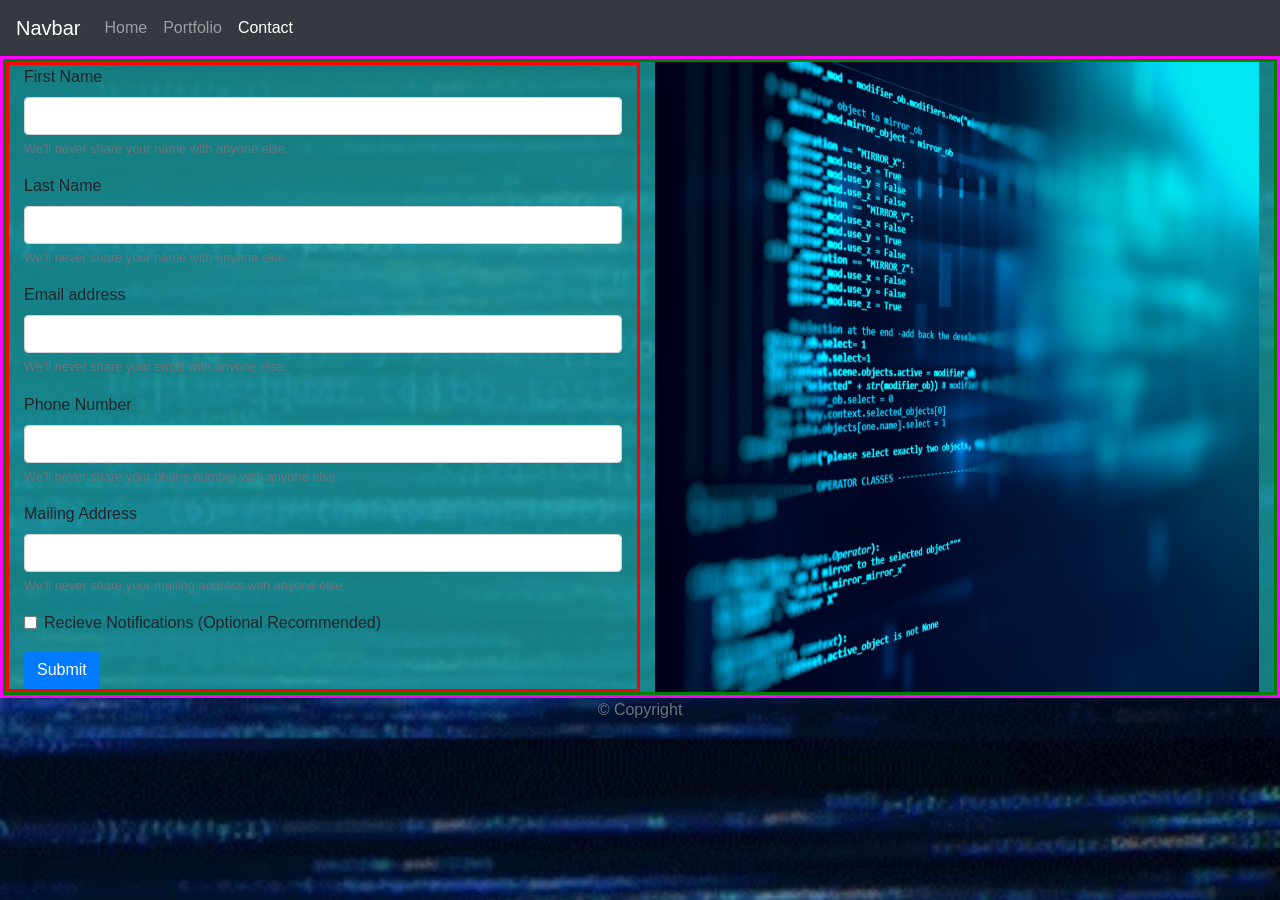
<file: contact.html>
<!DOCTYPE html>
<html lang="en-us">
  <head>
    <meta charset="UTF-8" />
    <meta name="viewport" content="width=device-width, initial-scale=1.0" />
    <meta http-equiv="X-UA-Compatible" content="ie=edge" />

    <title>Bootstrap Basic Portfolio Contact</title>

    <!-- Boostrap Stylesheet -->
    <link rel="stylesheet" href="https://stackpath.bootstrapcdn.com/bootstrap/4.5.0/css/bootstrap.min.css" integrity="sha384-9aIt2nRpC12Uk9gS9baDl411NQApFmC26EwAOH8WgZl5MYYxFfc+NcPb1dKGj7Sk" crossorigin="anonymous">

    <!-- your own CSS stylesheet -->
    <link rel="stylesheet" type="text/css" href="production.css">
    <link rel="stylesheet" type="text/css" href="style.css">
  </head>

  <body>
    <!--CSS-->
  <style>
      
    body {
      background-image: url("/assets/horizontal-code-light-blue-1-push.webp");
      background-size:cover;
      /*
      background-repeat: no-repeat;
      background-size:cover;
      */
    }
  
    /*
    .weather-header {
      color:rgb(160, 108, 24)
    }
    */
  
    </style>
    <!--CSS-END-->
    <!--   navbar -->
    <nav class="navbar navbar-expand-lg navbar-dark bg-dark">
      <a class="navbar-brand" href="#">Navbar</a>
      <button class="navbar-toggler" type="button" data-toggle="collapse" data-target="#navbarSupportedContent" aria-controls="navbarSupportedContent" aria-expanded="false" aria-label="Toggle navigation">
        <span class="navbar-toggler-icon"></span>
      </button>
    
      <div class="collapse navbar-collapse" id="navbarSupportedContent">
        <ul class="navbar-nav mr-auto">
          <li class="nav-item">
            <a class="nav-link" href="index.html">Home</a>
          </li>
          <li class="nav-item">
            <a class="nav-link" href="portfolio.html">Portfolio</a>
          </li>
          <li class="nav-item active">
            <a class="nav-link" href="contact.html">Contact<span class="sr-only">(current)</span></a>
          </li>
      </nav>
  
  
    <!-- Start of container -->
    <div class="container-fluid mycontainer">
      <div class="row myrows">
        
        <!---->
        <div class="col-xl-6 col-lg-6 col-md-6 col-sm-12 col-12 mycols">
          <form>
            <div class="form-group">
              <label for="exampleInputEmail1">First Name</label>
              <input type="phone" class="form-control" id="exampleInputEmail1" aria-describedby="emailHelp">
              <small id="emailHelp" class="form-text text-muted">We'll never share your name with anyone else.</small>
            </div>
            <div class="form-group">
              <label for="exampleInputEmail1">Last Name</label>
              <input type="phone" class="form-control" id="exampleInputEmail1" aria-describedby="emailHelp">
              <small id="emailHelp" class="form-text text-muted">We'll never share your name with anyone else.</small>
            </div>
            <div class="form-group">
              <label for="exampleInputEmail1">Email address</label>
              <input type="email" class="form-control" id="exampleInputEmail1" aria-describedby="emailHelp">
              <small id="emailHelp" class="form-text text-muted">We'll never share your email with anyone else.</small>
            </div>
            <div class="form-group">
              <label for="exampleInputEmail1">Phone Number</label>
              <input type="phone" class="form-control" id="exampleInputEmail1" aria-describedby="emailHelp">
              <small id="emailHelp" class="form-text text-muted">We'll never share your phone number with anyone else.</small>
            </div>
            <div class="form-group">
              <label for="exampleInputEmail1">Mailing Address</label>
              <input type="phone" class="form-control" id="exampleInputEmail1" aria-describedby="emailHelp">
              <small id="emailHelp" class="form-text text-muted">We'll never share your mailing address with anyone else.</small>
            </div>
            <div class="form-group form-check">
              <input type="checkbox" class="form-check-input" id="exampleCheck1">
              <label class="form-check-label" for="exampleCheck1">Recieve Notifications (Optional Recommended)</label>
            </div>
            <button type="submit" class="btn btn-primary">Submit</button>
          </form>
        </div>
        <!---->
        <style>
          .img-coding{
            image-resolution: cover;
          };
        </style>
        <div class="col-xl-6 col-lg-6 col-md-6 col-sm-12 col-12">
          <img class="img-coding" src="./assets/Coding.jpg">
        </div>

      </div>

    </div>
    

    <!--<form>
      <div class="form-group">
        <label for="exampleInputEmail1">Email address</label>
        <input type="email" class="form-control" id="exampleInputEmail1" aria-describedby="emailHelp">
        <small id="emailHelp" class="form-text text-muted">We'll never share your email with anyone else.</small>
      </div>
      <div class="form-group">
        <label for="exampleInputPassword1">Password</label>
        <input type="password" class="form-control" id="exampleInputPassword1">
      </div>
      <div class="form-group form-check">
        <input type="checkbox" class="form-check-input" id="exampleCheck1">
        <label class="form-check-label" for="exampleCheck1">Check me out</label>
      </div>
      <button type="submit" class="btn btn-primary">Submit</button>
    </form>-->

    <!-- End of container -->

    <!-- Start of footer -->
    <footer class="footer">
      <div class="two-toned-footer-color"></div>
      <p class="text-muted text-muted-footer text-center">
        &copy; Copyright
      </p>
    </footer>
    <!-- End of footer -->

    <!-- jQuery CDN -->

    <!-- Bootstrap CDN -->
  </body>
</html>
</file>
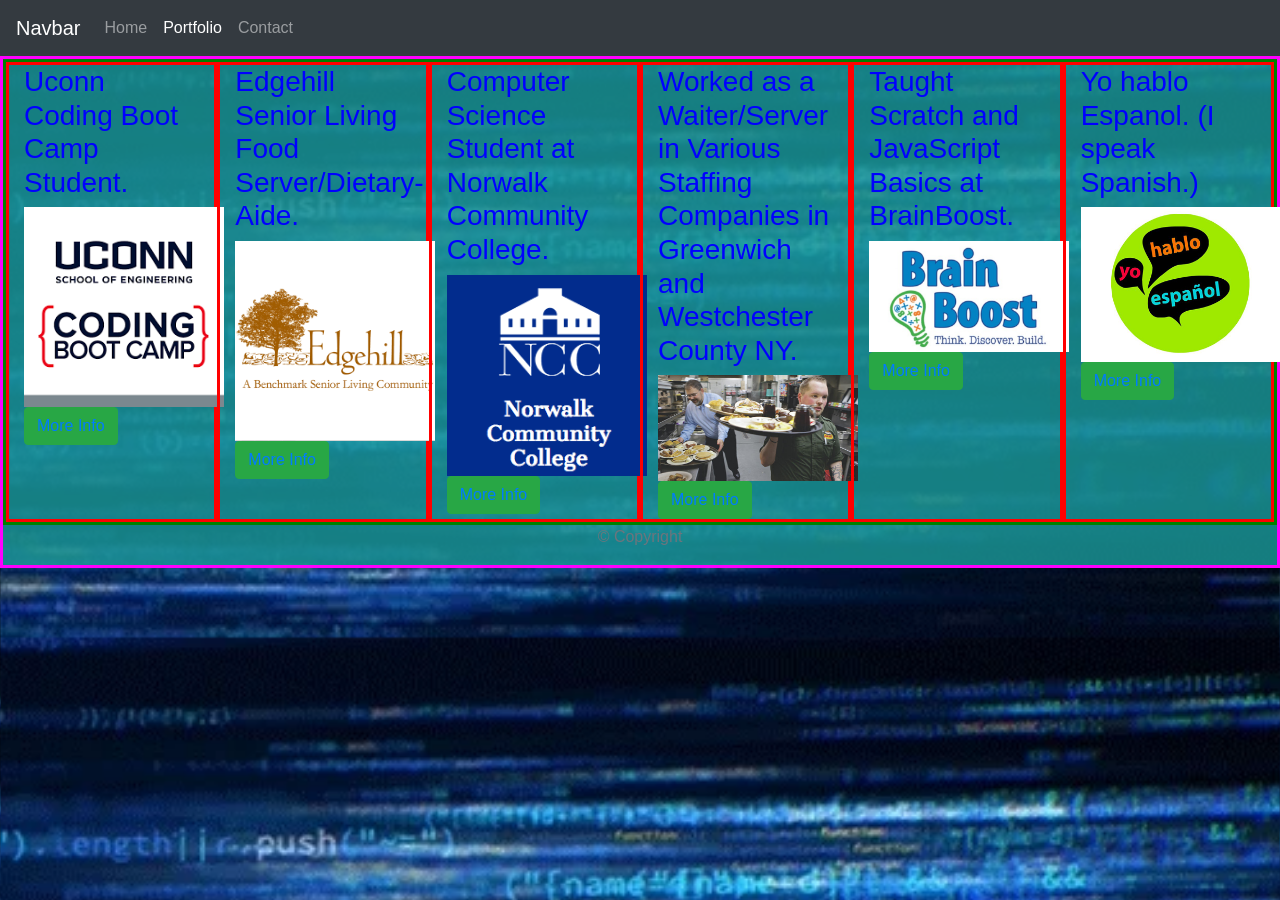
<file: portfolio.html>
<!DOCTYPE html>
<html lang="en-us">
  <head>
    <meta charset="UTF-8" />
    <meta name="viewport" content="width=device-width, initial-scale=1.0" />
    <meta http-equiv="X-UA-Compatible" content="ie=edge" />

    <title>Bootstrap Basic Portfolio Page</title>

    <!-- Boostrap Stylesheet -->
    <link rel="stylesheet" href="https://stackpath.bootstrapcdn.com/bootstrap/4.5.0/css/bootstrap.min.css" integrity="sha384-9aIt2nRpC12Uk9gS9baDl411NQApFmC26EwAOH8WgZl5MYYxFfc+NcPb1dKGj7Sk" crossorigin="anonymous">

    <!-- your own CSS stylesheet -->
    <link rel="stylesheet" type="text/css" href="production.css">
    <link rel="stylesheet" type="text/css" href="style.css">
  </head>

  <body>
<!--CSS-->
<style>
      
  body {
    background-image: url("/assets/horizontal-code-light-blue-1-push.webp");
    background-size:cover;
    /*
    background-repeat: no-repeat;
    background-size:cover;
    */
  }

  /*
  .weather-header {
    color:rgb(160, 108, 24)
  }
  */

  </style>
  <!--CSS-END-->
    <!--   navbar -->
    <nav class="navbar navbar-expand-lg navbar-dark bg-dark">
      <a class="navbar-brand" href="#">Navbar</a>
      <button class="navbar-toggler" type="button" data-toggle="collapse" data-target="#navbarSupportedContent" aria-controls="navbarSupportedContent" aria-expanded="false" aria-label="Toggle navigation">
        <span class="navbar-toggler-icon"></span>
      </button>
    
      <div class="collapse navbar-collapse" id="navbarSupportedContent">
        <ul class="navbar-nav mr-auto">
          <li class="nav-item">
            <a class="nav-link" href="index.html">Home</a>
          </li>
          <li class="nav-item active">
            <a class="nav-link" href="portfolio.html">Portfolio <span class="sr-only">(current)</span></a>
          </li>
          <li class="nav-item">
            <a class="nav-link" href="contact.html">Contact</a>
          </li>
    </nav>
    <!-- Start of container -->
    <div class="container-fluid mycontainer">
      <div class="row myrows">
        <div class="col-xl-2 mycols">
          <h3>Uconn Coding Boot Camp Student.</h3>
          <img class="img-responsive styledImage" width="200px" src="./assets/uconn-coding-bootcamp-logo.png">
          <button type="button" class="btn btn-success">
            <a class="href-text-light" href="./portfolio/uconn-coding-bootcamp.html">More Info</a>
          </button>
        </div>
        <div class="col-xl-2 mycols">
          <h3>Edgehill Senior Living Food Server/Dietary-Aide.</h3>
          <img class="img-responsive styledImage" width="200px" src="./assets/edgehill_logo-fall.png" alt="Edgehill a Benchmark Senior Living Community">
          <button type="button" class="btn btn-success">
            <a class="href-text-light" href="./portfolio/edgehill.html">More Info</a>
          </button>
        </div>
        <div class="col-xl-2 mycols">
          <h3>Computer Science Student at Norwalk Community College.</h3>
          <img class="img-responsive styledImage" width="200px" src="./assets/ncc-logo-blue-with-text.png" alt="Campus Logo NCC Norwalk Community College">
          <button type="button" class="btn btn-success">
            <a class="href-text-light" href="./portfolio/ncc.html">More Info</a>
          </button>
        </div>
        <div class="col-xl-2 mycols">
          <h3>Worked as a Waiter/Server in Various Staffing Companies in Greenwich and Westchester County NY.</h3>
          <img class="img-responsive styledImage" width="200px" src="./assets/food-service-kitchen.jpg" alt="A Manager and Waiter in the Kitchen holding serving trays to serve Breakfast to tables.">
          <button type="button" class="btn btn-success">
            <a class="href-text-light" href="./portfolio/staffing.html">More Info</a>
          </button>
        </div>
        <div class="col-xl-2 mycols">
          <h3>Taught Scratch and JavaScript Basics at BrainBoost.</h3>
          <img class="img-responsive styledImage" width="200px" src="./assets/brainboost-672x372.jpg" alt="Think Discover Build The BrainBoost LightBulb Logo.">
          <button type="button" class="btn btn-success">
            <a class="href-text-light" href="./portfolio/brain-boost.html">More Info</a>
          </button>
        </div>
        <div class="col-xl-2 mycols">
          <h3>Yo hablo Espanol. (I speak Spanish.)</h3>
          <img class="img-responsive styledImage" width="200px" src="./assets/spanish-language.jpg" alt="Yo hablo Espanol. (I speak Spanish.)">
          <button type="button" class="btn btn-success">
            <a class="href-text-light" href="./portfolio/espanol.html">More Info</a>
          </button>
        </div>
    </div>
    <!-- End of container -->

    <!-- Start of footer -->
    <footer class="footer">
      <div class="two-toned-footer-color"></div>
      <p class="text-muted text-muted-footer text-center">
        &copy; Copyright
      </p>
    </footer>
    <!-- End of footer -->

    <!-- jQuery CDN -->

    <!-- Bootstrap CDN -->
  </body>
</html>
</file>
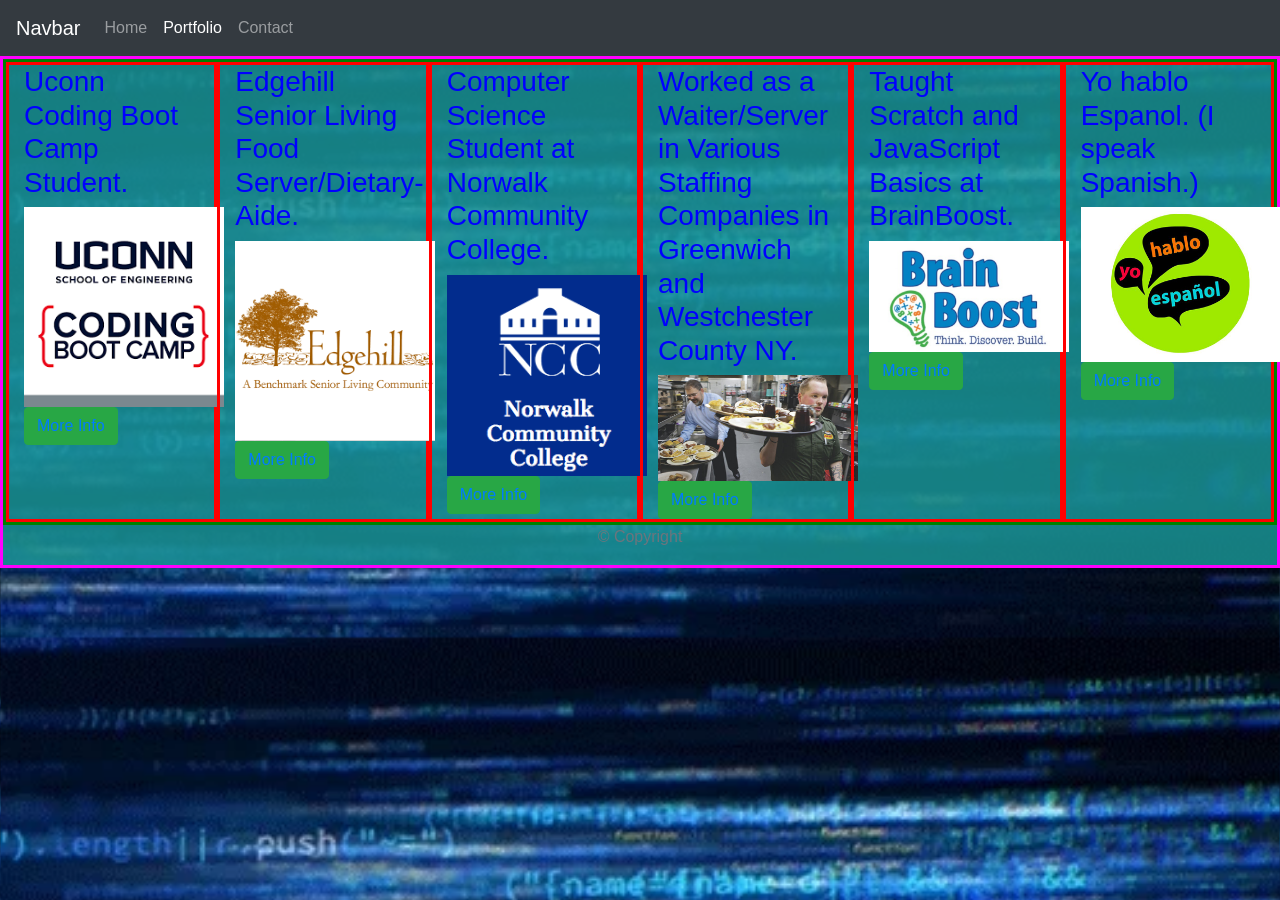
<file: skills.html>
<!DOCTYPE html>
<html lang="en-us">
  <head>
    <meta charset="UTF-8" />
    <meta name="viewport" content="width=device-width, initial-scale=1.0" />
    <meta http-equiv="X-UA-Compatible" content="ie=edge" />

    <title>What I'm skilled at</title>

    <!-- Boostrap Stylesheet -->
    <link rel="stylesheet" href="https://stackpath.bootstrapcdn.com/bootstrap/4.5.0/css/bootstrap.min.css" integrity="sha384-9aIt2nRpC12Uk9gS9baDl411NQApFmC26EwAOH8WgZl5MYYxFfc+NcPb1dKGj7Sk" crossorigin="anonymous">

    <!-- your own CSS stylesheet -->
    <link rel="stylesheet" type="text/css" href="production.css">
    <link rel="stylesheet" type="text/css" href="style.css">
  </head>

  <body>
<!--CSS-->
<style>
      
  body {
    background-image: url("/assets/horizontal-code-light-blue-1-push.webp");
    background-size:cover;
    /*
    background-repeat: no-repeat;
    background-size:cover;
    */
  }

  /*
  .weather-header {
    color:rgb(160, 108, 24)
  }
  */

  </style>
  <!--CSS-END-->
    <!--   navbar -->
    <nav class="navbar navbar-expand-lg navbar-dark bg-dark">
      <a class="navbar-brand" href="#">Navbar</a>
      <button class="navbar-toggler" type="button" data-toggle="collapse" data-target="#navbarSupportedContent" aria-controls="navbarSupportedContent" aria-expanded="false" aria-label="Toggle navigation">
        <span class="navbar-toggler-icon"></span>
      </button>
    
      <div class="collapse navbar-collapse" id="navbarSupportedContent">
        <ul class="navbar-nav mr-auto">
          <li class="nav-item">
            <a class="nav-link" href="index.html">Home</a>
          </li>
          <li class="nav-item active">
            <a class="nav-link" href="portfolio.html">Portfolio <span class="sr-only">(current)</span></a>
          </li>
          <li class="nav-item">
            <a class="nav-link" href="contact.html">Contact</a>
          </li>
    </nav>
    <!-- Start of container -->
    <div class="container-fluid mycontainer">
      <div class="row myrows">
        <div class="col-xl-2 mycols">
          <h3>Uconn Coding Boot Camp Student.</h3>
          <img class="img-responsive styledImage" width="200px" src="./assets/uconn-coding-bootcamp-logo.png">
          <button type="button" class="btn btn-success">
            <a class="href-text-light" href="./portfolio/uconn-coding-bootcamp.html">More Info</a>
          </button>
        </div>
        <div class="col-xl-2 mycols">
          <h3>Edgehill Senior Living Food Server/Dietary-Aide.</h3>
          <img class="img-responsive styledImage" width="200px" src="./assets/edgehill_logo-fall.png" alt="Edgehill a Benchmark Senior Living Community">
          <button type="button" class="btn btn-success">
            <a class="href-text-light" href="./portfolio/edgehill.html">More Info</a>
          </button>
        </div>
        <div class="col-xl-2 mycols">
          <h3>Computer Science Student at Norwalk Community College.</h3>
          <img class="img-responsive styledImage" width="200px" src="./assets/ncc-logo-blue-with-text.png" alt="Campus Logo NCC Norwalk Community College">
          <button type="button" class="btn btn-success">
            <a class="href-text-light" href="./portfolio/ncc.html">More Info</a>
          </button>
        </div>
        <div class="col-xl-2 mycols">
          <h3>Worked as a Waiter/Server in Various Staffing Companies in Greenwich and Westchester County NY.</h3>
          <img class="img-responsive styledImage" width="200px" src="./assets/food-service-kitchen.jpg" alt="A Manager and Waiter in the Kitchen holding serving trays to serve Breakfast to tables.">
          <button type="button" class="btn btn-success">
            <a class="href-text-light" href="./portfolio/staffing.html">More Info</a>
          </button>
        </div>
        <div class="col-xl-2 mycols">
          <h3>Taught Scratch and JavaScript Basics at BrainBoost.</h3>
          <img class="img-responsive styledImage" width="200px" src="./assets/brainboost-672x372.jpg" alt="Think Discover Build The BrainBoost LightBulb Logo.">
          <button type="button" class="btn btn-success">
            <a class="href-text-light" href="./portfolio/brain-boost.html">More Info</a>
          </button>
        </div>
        <div class="col-xl-2 mycols">
          <h3>Yo hablo Espanol. (I speak Spanish.)</h3>
          <img class="img-responsive styledImage" width="200px" src="./assets/spanish-language.jpg" alt="Yo hablo Espanol. (I speak Spanish.)">
          <button type="button" class="btn btn-success">
            <a class="href-text-light" href="./portfolio/espanol.html">More Info</a>
          </button>
        </div>
    </div>
    <!-- End of container -->

    <!-- Start of footer -->
    <footer class="footer">
      <div class="two-toned-footer-color"></div>
      <p class="text-muted text-muted-footer text-center">
        &copy; Copyright
      </p>
    </footer>
    <!-- End of footer -->

    <!-- jQuery CDN -->

    <!-- Bootstrap CDN -->
  </body>
</html>
</file>
<file: production.css>
.myrows {
  border: 3px solid green;
}

.mycols {
  border: 3px solid red;
}

.mycontainer {
  background-color: rgba(26, 148, 148, 0.842);
  border: 3px solid magenta;
}

h3 {
  color: blue;
}

.img-coding {
  width: 100%;
  height: 100%;
}

h1 {
  color: gold
}
</file>
<file: style.css>
/*
img {
  border: 1px solid #ddd;
  border-radius: 4px;
  padding: 5px;
  width: 150px;
}
*/

h1 {
  color: gold
}

#styledImage{
    border: 8px solid gold;
    border-style: groove;
}

form.signup,
form.login {
  margin-top: 50px;
}


/*
.responsive {
  width: 500%;
  height: auto;
}
*/

/*
#box {

    background-color: 1E5792;
    width: 400px;
    height: 440px;
    margin: 10px 30px 50px;
    color: fff;
    padding:25 10px 30px 20px;
    border-style: solid;
    border-width: 22px;
    border-color: #113152;
}
*/
/*
.profile {

    background-color: 1E5792;
    width: 400px;
    height: 440px;
    margin: 10px 30px 50px;
    color: fff;
    padding:25 10px 30px 20px;
    border-style: solid;
    border-width: 22px;
    border-color: #113152;
}

.classItem { background-color: orange; }
*/
/*Extra CSS code*/
/*
  .red {
    color: red
  }

  .blue {
    color: blue;
  }

  .green {
    color: green;
  }

  .big {
    font-size: x-large;
  }

  .tiny {
    font-size: x-small;
  }

  .centered {
    text-align: center;
  }

  .bold {
    font-weight: bold;
  }

  .fancyfont {
    font-family: "Lucida Console", Courier, monospace;
  }

  .bigorangebold {
    font-size: x-large;
    color: orange;
    font-weight: bold;
  }

  .styledFont {
    font-family: "Lucida Console", Courier, monospace;
    color: teal
  }

  #styledImage{
    border: 8px solid gold;
    border-style: groove;
  }
*/
</file>
